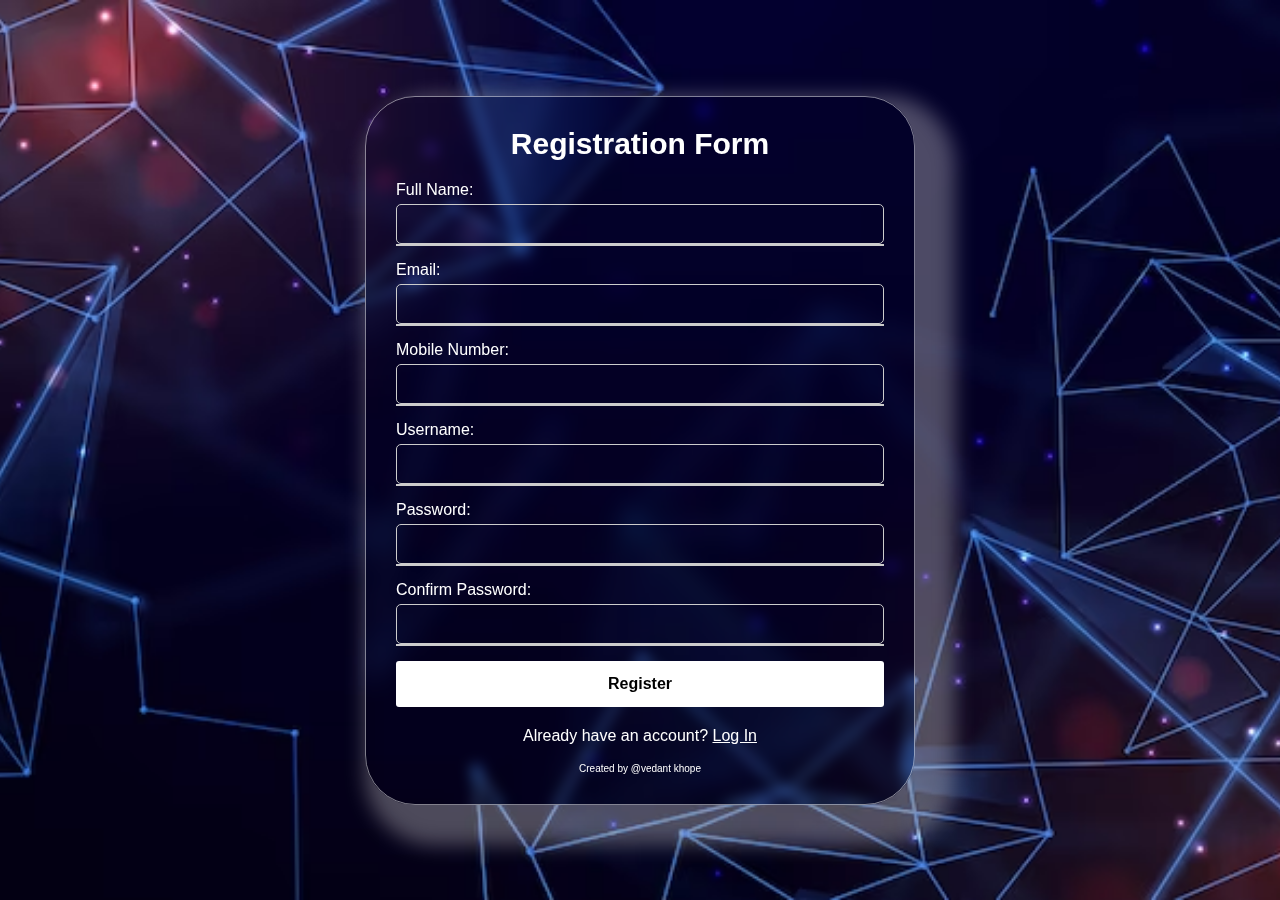
<file: index.html>
<!DOCTYPE html>
<html lang="en">

<head>
    <meta charset="UTF-8">
    <meta name="viewport" content="width=device-width, initial-scale=1.0">
    <title>Registration Form</title>
    <link rel="stylesheet" href="style.css">
</head>

<body>

    <div class="login-container">
        <form id="registration-form">
            <h2>Registration Form</h2>
            <div class="form-group">
                <label for="full-name">Full Name:</label>
                <input type="text" id="full-name" name="full-name" required>
            </div>
            <div class="form-group">
                <label for="email">Email:</label>
                <input type="email" id="email" name="email" required>
            </div>
            <div class="form-group">
                <label for="mobile">Mobile Number:</label>
                <input type="tel" id="mobile" name="mobile" pattern="[0-9]{10}" required>
            </div>
            <div class="form-group">
                <label for="user-name">Username:</label>
                <input type="text" id="user-name" name="user-name" required>
            </div>
            <div class="form-group">
                <label for="password">Password:</label>
                <input type="password" id="password" name="password" required>
            </div>
            <div class="form-group">
                <label for="confirm-password">Confirm Password:</label>
                <input type="password" id="confirm-password" name="confirm-password" required>
            </div>
            <button type="submit">Register</button>
            <div class="Create-account">
                <p>Already have an account? <a href="login.html">Log In</a></p>
                <br>
                <p style="font-size: 10px;">Created by @vedant khope</p>
            </div>
        </form>
    </div>

    <script src="script.js"></script>
</body>

</html>
</file>
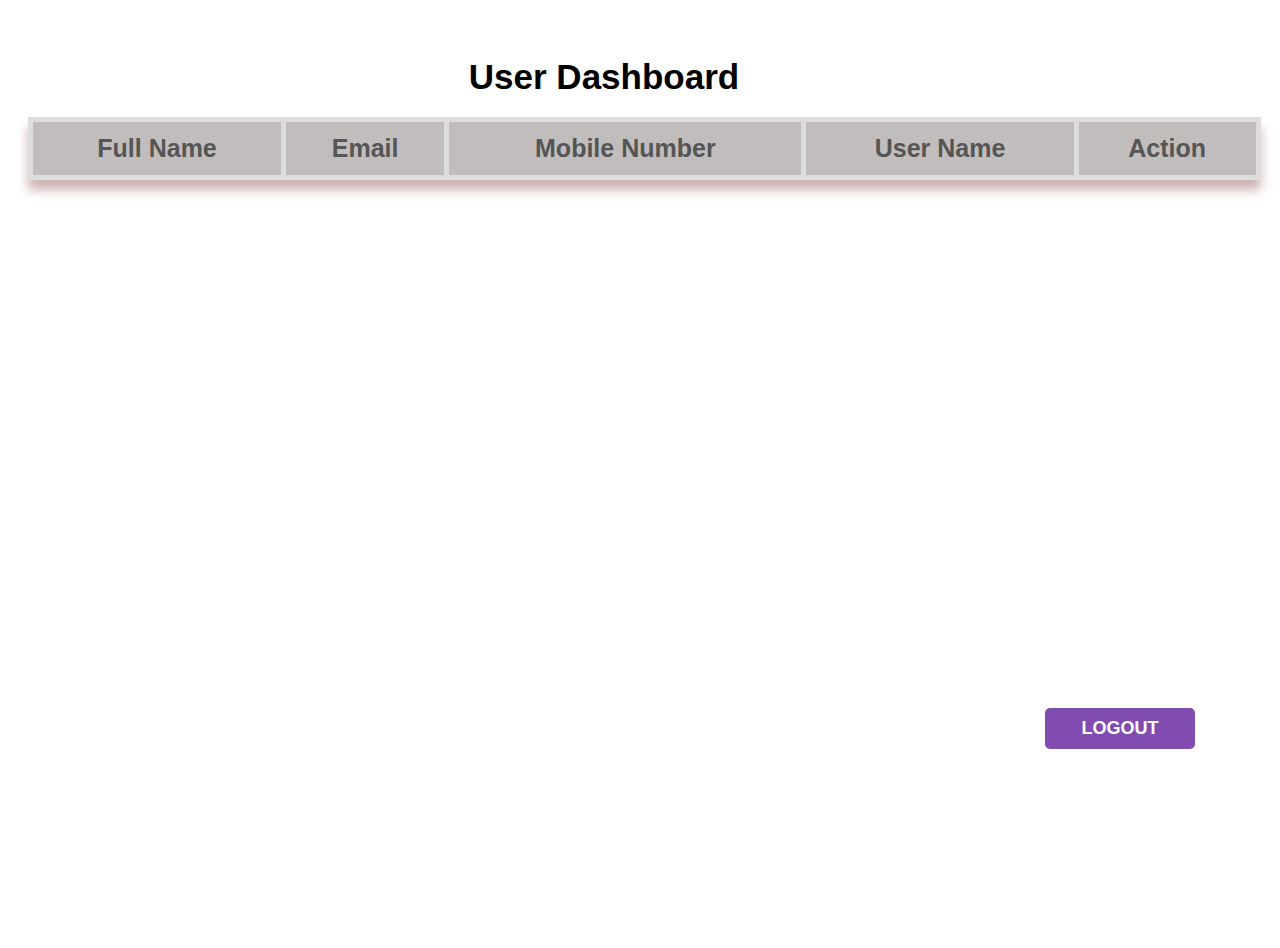
<file: dashboard.html>
<!DOCTYPE html>
<html lang="en">

<head>
    <meta charset="UTF-8">
    <meta name="viewport" content="width=device-width, initial-scale=1.0">
    <title>User Dashboard</title>
    <style>
        body {
            font-family: Arial, sans-serif;
            background: url("https://example.com/new-background-image.jpg");
            /* Replace with your new background image URL */
            padding: 20px;
            background-size: cover;
            position: absolute;
            width: 90%;
            height: 100%;
            color: #333;
            /* Text color */
        }
        
        h2 {
            text-align: center;
            margin-bottom: 20px;
            font-size: 35px;
            color: hsl(0, 0%, 0%);
            /* Heading color */
        }
        
        table {
            width: 107%;
            border-collapse: collapse;
            margin-bottom: 20px;
            background-color: #f4f2f2;
            /* Table background color */
            box-shadow: 0 10px 10px rgba(92, 7, 7, 0.3);
            /* Table shadow */
            overflow-x: auto;
            /* Add horizontal scroll on smaller screens */
        }
        
        th,
        td {
            border: 5px solid #ddd;
            padding: 12px;
            /* Increased padding */
            text-align: center;
        }
        
        th {
            background-color: hsl(0, 4%, 75%);
            color: #555;
            /* Heading text color */
            font-size: 25px;
            text-align: center;
        }
        
        td {
            color: #1b1717;
            /* Heading text color */
            font-size: 20px;
            text-align: center;
        }
        
        tbody tr:nth-child(even) {
            background-color: #f9f9f9;
            /* Alternate row color */
        }
        
        @media screen and (max-width: 600px) {
            table {
                overflow-x: 300px;
                /* Add horizontal scroll on smaller screens */
            }
        }
        
        #update-form {
            max-width: 400px;
            margin: 0 auto;
            padding: 10px;
            border: 1px solid #ccc;
            border-radius: 5px;
            background-color: #f9f9f9;
            height: 350px;
        }
        
        #update-form label {
            display: block;
            margin-bottom: 10px;
        }
        
        #update-form input[type="text"],
        #update-form input[type="email"],
        #update-form input[type="tel"] {
            width: 100%;
            padding: 5px;
            margin-bottom: 10px;
            border: 1px solid #ccc;
            border-radius: 4px;
            box-sizing: border-box;
        }
        
        #update-form button {
            padding: 10px 20px;
            background-color: #4CAF50;
            color: white;
            border: none;
            border-radius: 4px;
            cursor: pointer;
            float: left;
            margin-right: 10px;
        }
        
        #update-form button[type="submit"] {
            background-color: #4CAF50;
        }
        
        #update-form button[type="button"] {
            background-color: #f44336;
        }
        
        #logout-btn {
            position: absolute;
            top: 700px;
            right: 5px;
            background-color: #814caf;
            color: white;
            padding: 10px 20px;
            border: none;
            border-radius: 5px;
            cursor: pointer;
            width: 150px;
            font-size: large;
            font-weight: bold;
        }
    </style>
</head>

<body>
    <h2>User Dashboard</h2>

    <table>
        <thead>
            <tr>
                <th>Full Name</th>
                <th>Email</th>
                <th>Mobile Number</th>
                <th>User Name</th>
                <th>Action</th>

            </tr>
        </thead>

        <tbody id="user-data">
            <!-- User data will be inserted here -->
        </tbody>
    </table>
    <button id="logout-btn">LOGOUT</button>
    <script>
        document.addEventListener("DOMContentLoaded", function() {
            var userData = JSON.parse(sessionStorage.getItem("registrations")) || [];
            var tableBody = document.getElementById("user-data");

            renderUsers();

            function renderUsers() {
                // Clear existing table rows
                tableBody.innerHTML = "";

                userData.forEach(function(user, index) {
                    var row = document.createElement("tr");
                    row.innerHTML = `
                        <td>${user.fullName}</td>
                        <td>${user.email}</td>
                        <td>${user.mobile}</td>
                        <td>${user.username}</td>
                        <td>
                            <button class="update-btn">Update</button>
                            <button class="delete-btn">Delete</button>
                        </td>
                    `;
                    tableBody.appendChild(row);
                });

                // Bind event listeners to the delete buttons
                var deleteButtons = document.querySelectorAll(".delete-btn");
                deleteButtons.forEach(function(button, index) {
                    button.addEventListener("click", function() {
                        deleteUser(index);
                    });
                });

                // Bind event listeners to the update buttons
                var updateButtons = document.querySelectorAll(".update-btn");
                updateButtons.forEach(function(button, index) {
                    button.addEventListener("click", function() {
                        updateUser(index);
                    });
                });
            }

            function updateUser(index) {
                var user = userData[index];
                var formHTML = `
                    <form id="update-form">
                        <label for="new-full-name">New Full Name:</label>
                        <input type="text" id="new-full-name" name="new-full-name" value="${user.fullName}" required><br>
            
                        <label for="new-email">New Email:</label>
                        <input type="email" id="new-email" name="new-email" value="${user.email}" required><br>
            
                        <label for="new-mobile">New Mobile Number:</label>
                        <input type="tel" id="new-mobile" name="new-mobile" pattern="[0-9]{10}" value="${user.mobile}" required><br>
            
                        <label for="new-user-name">New User Name:</label>
                        <input type="text" id="new-user-name" name="new-user-name" value="${user.username}" required><br>
            
                        <button type="submit">Update</button>
                        <button type="button" onclick="cancelUpdate()">Cancel</button>
                    </form>
                `;

                // Replace the row with the update form
                var row = tableBody.querySelector(`tr:nth-child(${index + 1})`);
                row.innerHTML = `
                    <td colspan="5">${formHTML}</td>
                `;

                // Add event listener to the update form
                var updateForm = document.getElementById("update-form");
                updateForm.addEventListener("submit", function(event) {
                    event.preventDefault();

                    // Update user data
                    user.fullname = document.getElementById("new-full-name").value;
                    user.email = document.getElementById("new-email").value;
                    user.mobile = document.getElementById("new-mobile").value;
                    user.username = document.getElementById("new-user-name").value;

                    // Save updated user data to session storage
                    sessionStorage.setItem("registrations", JSON.stringify(userData));

                    // Re-render the users
                    renderUsers();
                });
            }

            function cancelUpdate() {
                // Re-render the users without updating
                renderUsers();
            }


            function deleteUser(index) {
                if (confirm("Are you sure you want to delete this user?")) {
                    userData.splice(index, 1);
                    sessionStorage.setItem("registrations", JSON.stringify(userData));
                    renderUsers();
                }
            }

            // Add event listener to logout button
            var logoutBtn = document.getElementById("logout-btn");
            logoutBtn.addEventListener("click", function() {
                // Redirect to registration page
                window.location.href = "index.html";
            });
        });
    </script>
</body>

</html>
</file>
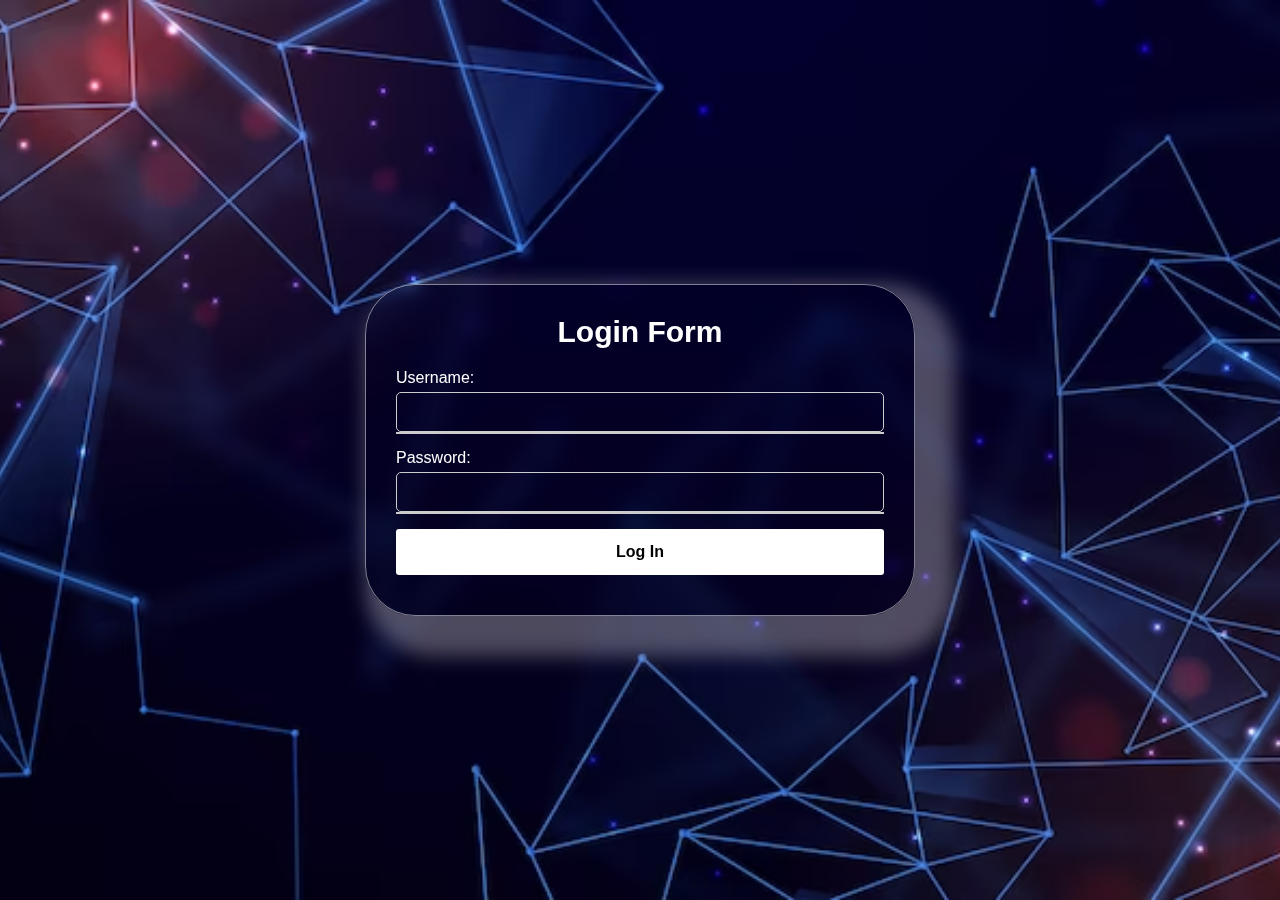
<file: login.html>
<!DOCTYPE html>
<html lang="en">

<head>
    <meta charset="UTF-8">
    <meta name="viewport" content="width=device-width, initial-scale=1.0">
    <title>Login Form</title>
    <link rel="stylesheet" href="style.css">
</head>

<body>
    <div class="login-container">
        <form id="login-form">
            <h2>Login Form</h2>
            <div class="form-group">
                <label for="user-name">Username:</label>
                <input type="text" id="user-name" name="user-name" required>
            </div>
            <div class="form-group">
                <label for="password">Password:</label>
                <input type="password" id="password" name="password" required>
            </div>
            <button type="submit">Log In</button>
        </form>
    </div>

    <script>
        document.getElementById("login-form").addEventListener("submit", function(event) {
            event.preventDefault();

            var username = document.getElementById("user-name").value;
            var password = document.getElementById("password").value;

            // Retrieve registrations from session storage
            var registrations = JSON.parse(sessionStorage.getItem("registrations")) || [];

            // Find user with matching username and password
            var user = registrations.find(function(userData) {
                return userData.username === username && userData.password === password;
            });

            if (user) {
                alert("Successfully logged in!");
                window.location.href = "dashboard.html"; // Redirect to dashboard
            } else {
                alert("Invalid username or password!");
            }
        });
    </script>
</body>

</html>
</file>
<file: style.css>
/* Global Reset */

* {
    margin: 0;
    padding: 0;
    box-sizing: border-box;
    font-family: "Open Sans", sans-serif;
}

body {
    display: flex;
    align-items: center;
    justify-content: center;
    min-height: 100vh;
    width: 100%;
    padding: 0 10px;
}

body::before {
    content: "";
    position: absolute;
    width: 100%;
    height: 100%;
    background: url("bgimage.avif"), #000;
    background-position: center;
    background-size: cover;
}

.login-container {
    width: 550px;
    border-radius: 8px;
    padding: 30px;
    border: 1px solid rgba(255, 255, 255, 0.5);
    backdrop-filter: blur(7px);
    -webkit-backdrop-filter: blur(7px);
    border-radius: 50px;
    box-shadow: 20px 20px 20px 20px rgba(248, 245, 245, 0.3);
}

h2 {
    font-size: 30px;
    margin-bottom: 20px;
    text-align: center;
    color: #fff;
}

.form-group {
    position: relative;
    border-bottom: 2px solid #ccc;
    margin: 15px 0;
}

label {
    display: block;
    font-size: 16px;
    margin-bottom: 5px;
    color: #fff;
}

input {
    width: 100%;
    color: #fff;
    padding: 10px;
    font-size: 16px;
    border: 1px solid #ccc;
    border-radius: 5px;
    background: transparent;
    transition: border-color 0.3s ease;
}

input:focus {
    outline: none;
    border-color: #007bff;
}

button[type="submit"] {
    width: 100%;
    background: #fff;
    color: #000;
    font-weight: 600;
    border: none;
    padding: 12px 20px;
    cursor: pointer;
    border-radius: 3px;
    font-size: 16px;
    border: 2px solid transparent;
    transition: 0.3s ease;
    margin-bottom: 10px;
}

button[type="submit"]:hover {
    color: #fff;
    border-color: #fff;
    background: rgba(255, 255, 255, 0.15);
}

.dash a {
    color: white;
    text-align: center;
    margin-left: 190px;
}


/* Style the table */

table {
    width: 100%;
    border-collapse: collapse;
    margin-top: 20px;
}


/* Style the table headings */

thead th {
    background-color: #f0f0f0;
    padding: 10px;
    text-align: left;
}


/* Style the table rows */

tbody tr:nth-child(even) {
    background-color: #f9f9f9;
}


/* Style the table cells */

td {
    padding: 10px;
    border-bottom: 1px solid #ddd;
}

.Create-account {
    text-align: center;
    margin-top: 10px;
    color: #fff;
}

.Create-account a {
    text-align: center;
    margin-top: 10px;
    color: #fff;
}

table {
    width: 107%;
    border-collapse: collapse;
    margin-bottom: 20px;
    background-color: #fff;
    /* Table background color */
    box-shadow: 0 2px 4px rgba(0, 0, 0, 0.3);
    /* Table shadow */
    overflow-x: auto;
    /* Add horizontal scroll on smaller screens */
}

th,
td {
    border: 1px solid #ddd;
    padding: 12px;
    /* Increased padding */
    text-align: left;
}

th {
    background-color: hsl(0, 4%, 75%);
    color: #555;
    /* Heading text color */
    font-size: 25px;
    text-align: center;
}

td {
    color: #555;
    /* Heading text color */
    font-size: 20px;
    text-align: center;
}

tbody tr:nth-child(even) {
    background-color: #f9f9f9;
    /* Alternate row color */
}

@media screen and (max-width: 600px) {
    table {
        overflow-x: 300px;
        /* Add horizontal scroll on smaller screens */
    }
}

#update-form {
    max-width: 300px;
    margin: 0 auto;
    padding: 20px;
    border: 1px solid #ccc;
    border-radius: 5px;
    background-color: #f9f9f9;
    height: 350px;
}

#update-form label {
    display: block;
    margin-bottom: 10px;
}

#update-form input[type="text"],
#update-form input[type="email"],
#update-form input[type="tel"] {
    width: 100%;
    padding: 8px;
    margin-bottom: 10px;
    border: 5px solid #ccc;
    border-radius: 20px;
    box-sizing: border-box;
}

#update-form button {
    padding: 10px 20px;
    background-color: #4CAF50;
    color: white;
    border: none;
    border-radius: 4px;
    cursor: pointer;
    float: left;
    margin-right: 10px;
}

#update-form button[type="submit"] {
    background-color: #4CAF50;
}

#update-form button[type="button"] {
    background-color: #f44336;
}

#logout-btn {
    position: absolute;
    top: 20px;
    right: 5px;
    background-color: #814caf;
    color: white;
    padding: 10px 20px;
    border: none;
    border-radius: 5px;
    cursor: pointer;
    width: 150px;
    font-size: large;
    font-weight: bold;
}

#logout-btn::before {
    content: "";
    position: absolute;
    width: calc(100% + 8px);
    height: calc(100% + 8px);
    top: calc(4px/-1);
    left: calc(4px/-1);
    background: linear-gradient(to right, #222 0%, #222 100%), linear-gradient(to top, #222 50%, transparent 50%), linear-gradient(to top, #222 50%, transparent 50%), linear-gradient(to right, #222 0%, #222 100%), linear-gradient(to left, #222 0%, #222 100%);
    background-size: 100% 4px, 4px 200%, 4px 200%, 0% 4px, 0% 4px;
    background-position: 50% 100%, 0% 0%, 100% 0%, 100% 0%, 0% 0%;
    background-repeat: no-repeat, no-repeat;
    transition: transform 0.2s ease-in-out, background-position 0.2s ease-in-out, background-size 0.2s ease-in-out;
    transform: scaleX(0) rotate(180deg);
    transition-delay: 0.4s, 0.2s, 0s;
}

#logout-btn:hover::before {
    background-size: 200% 4px, 4px 400%, 4px 400%, 55% 4px, 55% 4px;
    background-position: 50% 100%, 0% 100%, 100% 100%, 100% 0%, 0% 0%;
    transform: scaleX(1) rotate(180deg);
    transition-delay: 0s, 0.2s, 0.4s;
}
</file>
